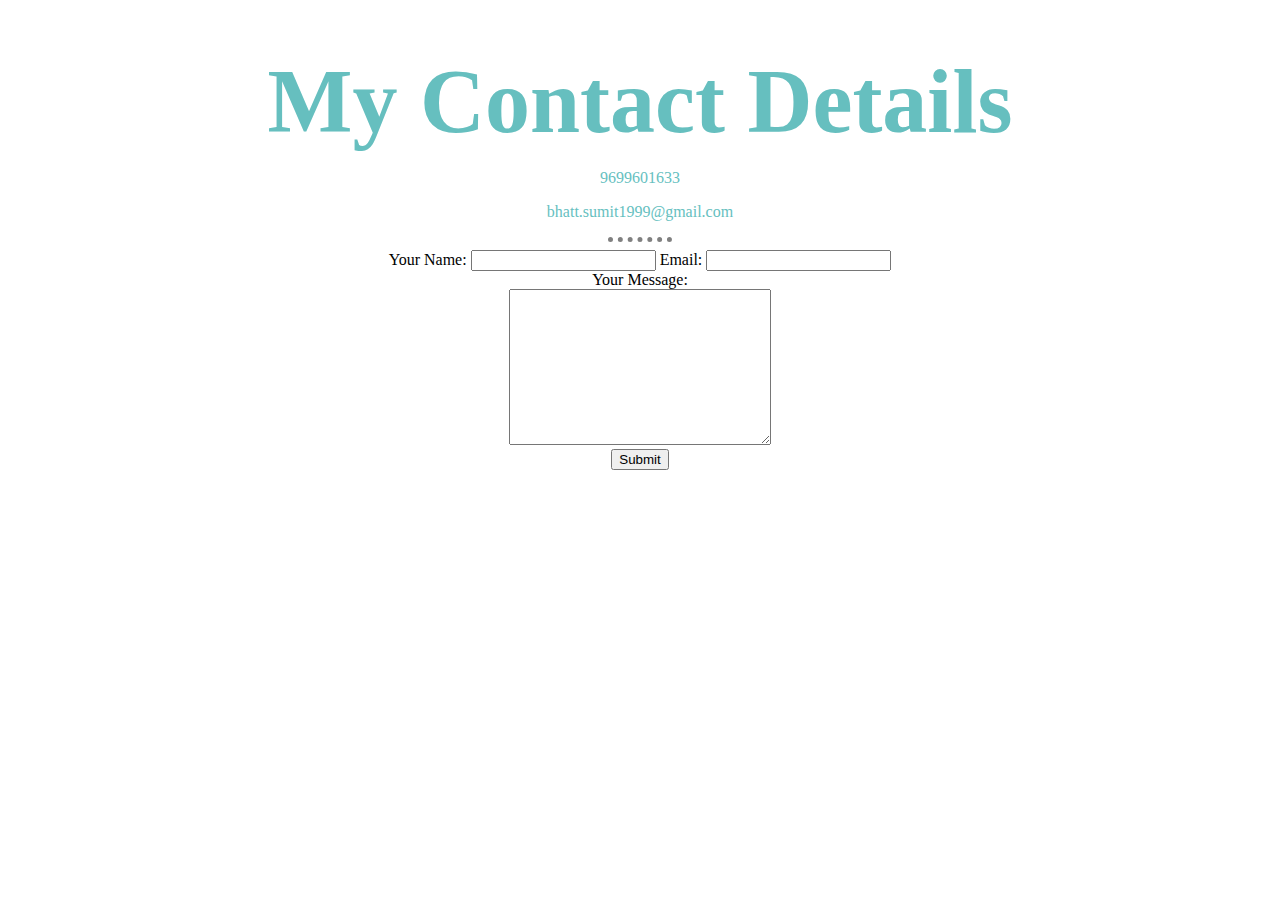
<file: contact.html>
<!DOCTYPE html>
<html lang="en" dir="ltr">
  <head>
    <meta charset="utf-8">
    <title>Contact Me</title>
    <link rel="stylesheet" href="css_mysite/styles.css">

  </head>
  <body>
<h1>My Contact Details</h1>
<p>9699601633</p>
<p>bhatt.sumit1999@gmail.com</p>
<hr>

<form action="mailto:bhatt.sumit1999@gmail.com" method="post" enctype="text/plain">
  <label for="">Your Name:</label>
  <input type="text" name="YourName" >
  <label for="">Email:</label>
  <input type="email" name="YourMail" value=""><br>

<label for="">Your Message:</label><br>
<textarea name="YourMessage" rows="10" cols="30"></textarea><br>

  <input type="submit" name="" ><br>

</form>


  </body>
</html>
</file>
<file: css_mysite/styles.css>
body
{
margin: 0;
text-align: center;
font-family: 'Merriweather', serif;

}
h1
{
color: #66BFBF;
margin: 50px auto 0 auto;
font-size: 90px;
font-family: 'Sacramento', cursive;


}
h2
{
color: #66BFBF;
font-size: 50px;
font-family: 'Sacramento', cursive;
}
h3
{
color: #11999E;
font-size: 50px;
font-family: 'Sacramento', cursive;
}


#top-container
{
background-color: #E4F9F5;
}

#middle-container
{


}
#bottom-container
{
text-align: center;
}
#pro
{
text-decoration: underline;
}
.img
{
margin-top: 20px;

border-radius: 75%;


}
#port{
  width:500px;
}
p
{
color: #66BFBF;
        font-weight: normal;
}
table, th, td {
  border: 1px solid black;
  border-collapse: collapse;

}
th, td {
  padding: 15px;
}
tr{
  color: #66BFBF;
          font-weight: normal;
}
hr
{
border-style: none;
border-top-style: dotted;
border-color:grey;
border-width: 5px;
width: 5% ;


}
.tab
{
margin-bottom: 30px;
}
.table{

}
.contact {
margin-top: 40px;
-moz-box-shadow: 0px 0px 0px 2px #9fb4f2;
-webkit-box-shadow: 0px 0px 0px 2px #9fb4f2;
box-shadow: 0px 0px 0px 2px #9fb4f2;
background:-webkit-gradient(linear, left top, left bottom, color-stop(0.05, #7892c2), color-stop(1, #476e9e));
background:-moz-linear-gradient(top, #7892c2 5%, #476e9e 100%);
background:-webkit-linear-gradient(top, #7892c2 5%, #476e9e 100%);
background:-o-linear-gradient(top, #7892c2 5%, #476e9e 100%);
background:-ms-linear-gradient(top, #7892c2 5%, #476e9e 100%);
background:linear-gradient(to bottom, #7892c2 5%, #476e9e 100%);
filter:progid:DXImageTransform.Microsoft.gradient(startColorstr='#7892c2', endColorstr='#476e9e',GradientType=0);
background-color:#7892c2;
-moz-border-radius:23px;
-webkit-border-radius:23px;
border-radius:23px;
border:4px solid #4e6096;
display:inline-block;
cursor:pointer;
color:#ffffff;
font-family:Arial;
font-size:19px;
padding:13px 28px;
text-decoration:none;
text-shadow:0px 1px 0px #283966;
}
.contact:hover {
background:-webkit-gradient(linear, left top, left bottom, color-stop(0.05, #476e9e), color-stop(1, #7892c2));
background:-moz-linear-gradient(top, #476e9e 5%, #7892c2 100%);
background:-webkit-linear-gradient(top, #476e9e 5%, #7892c2 100%);
background:-o-linear-gradient(top, #476e9e 5%, #7892c2 100%);
background:-ms-linear-gradient(top, #476e9e 5%, #7892c2 100%);
background:linear-gradient(to bottom, #476e9e 5%, #7892c2 100%);
filter:progid:DXImageTransform.Microsoft.gradient(startColorstr='#476e9e', endColorstr='#7892c2',GradientType=0);
background-color:#476e9e;
}
.contact:active {
position:relative;
top:1px;
}
.sk{
  margin-top: 50px;
}
</file>
